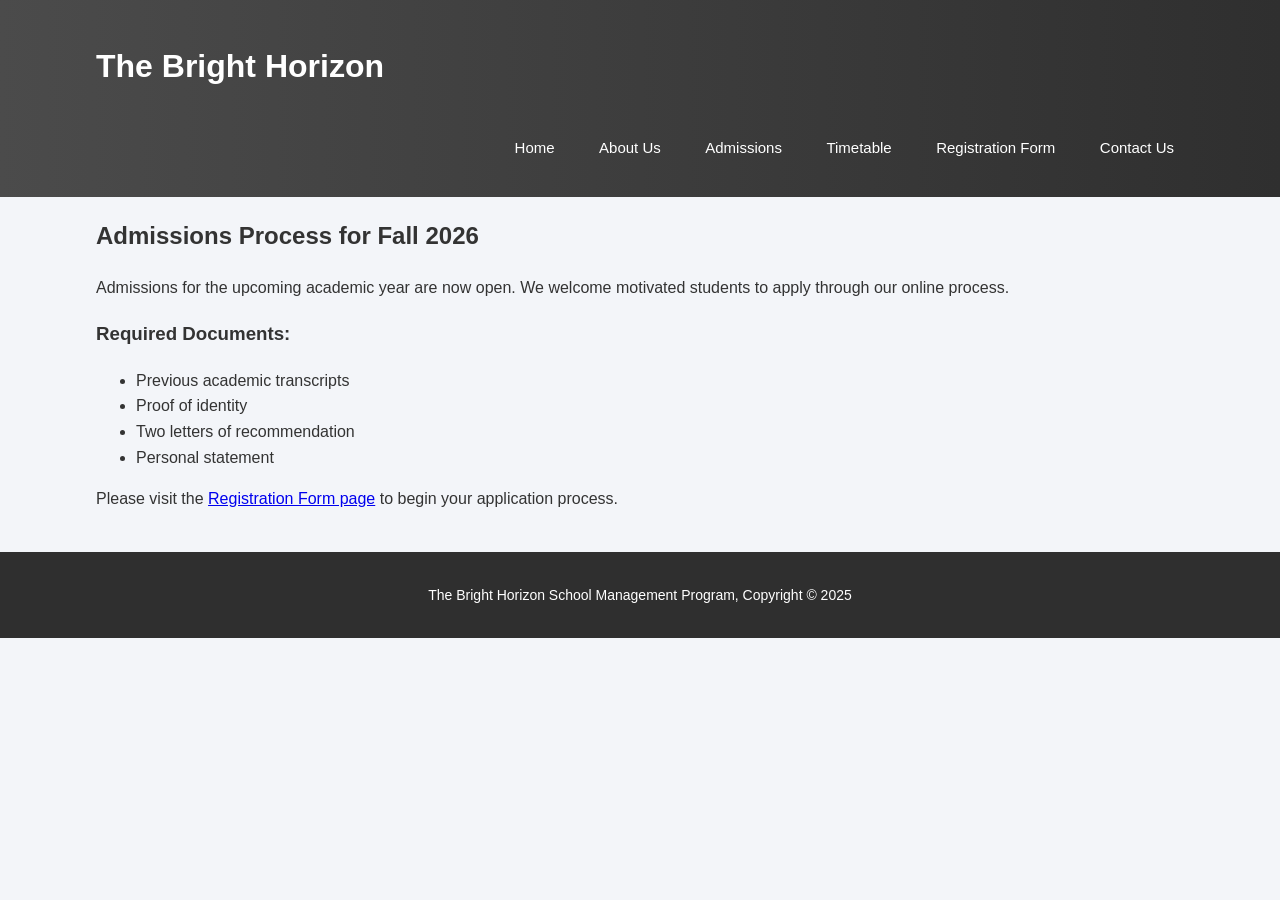
<file: admissions.html>
<!DOCTYPE html>
<html lang="en">
<head>
    <meta charset="UTF-8">
    <title>Admissions | The Bright Horizon</title>
    <link rel="stylesheet" href="styles.css">
</head>
<body>
    <header>
        <div class="container">
            <div id="branding">
                <h1>The Bright Horizon</h1>
            </div>
            <nav>
                <ul>
                    <li><a href="index.html">Home</a></li>
                    <li><a href="about.html">About Us</a></li>
                    <li><a href="admissions.html">Admissions</a></li>
                    <li><a href="timetable.html">Timetable</a></li>
                    <li><a href="form.html">Registration Form</a></li>
                    <li><a href="contact.html">Contact Us</a></li>
                </ul>
            </nav>
        </div>
    </header>

    <div class="container main-content">
        <h2>Admissions Process for Fall 2026</h2>
        <p>
            Admissions for the upcoming academic year are now open. We welcome motivated students to apply through our online process. 
        </p>
        <h3>Required Documents:</h3>
        <ul>
            <li>Previous academic transcripts</li>
            <li>Proof of identity</li>
            <li>Two letters of recommendation</li>
            <li>Personal statement</li>
        </ul>
        <p>Please visit the <a href="form.html">Registration Form page</a> to begin your application process.</p>
    </div>

    <footer>
        <p>The Bright Horizon School Management Program, Copyright &copy; 2025</p>
    </footer>
</body>
</html>
</file>
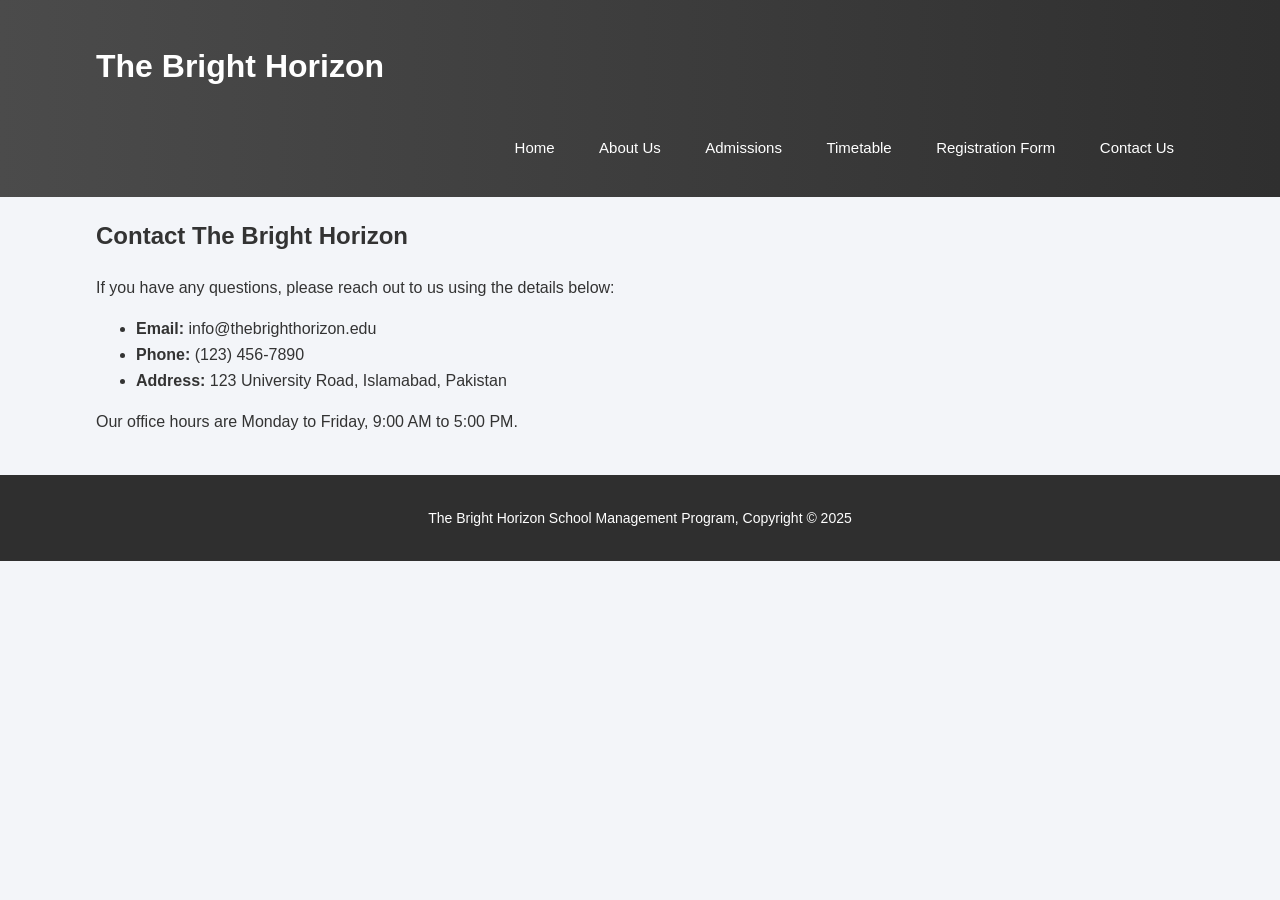
<file: contact.html>
<!DOCTYPE html>
<html lang="en">
<head>
    <meta charset="UTF-8">
    <title>Contact Us | The Bright Horizon</title>
    <link rel="stylesheet" href="styles.css">
</head>
<body>
    <header>
        <div class="container">
            <div id="branding">
                <h1>The Bright Horizon</h1>
            </div>
            <nav>
                <ul>
                    <li><a href="index.html">Home</a></li>
                    <li><a href="about.html">About Us</a></li>
                    <li><a href="admissions.html">Admissions</a></li>
                    <li><a href="table.html">Timetable</a></li>
                    <li><a href="form.html">Registration Form</a></li>
                    <li><a href="contact.html">Contact Us</a></li>
                </ul>
            </nav>
        </div>
    </header>

    <div class="container main-content">
        <h2>Contact The Bright Horizon</h2>
        <p>If you have any questions, please reach out to us using the details below:</p>
        
        <ul>
            <li><strong>Email:</strong> info@thebrighthorizon.edu</li>
            <li><strong>Phone:</strong> (123) 456-7890</li>
            <li><strong>Address:</strong> 123 University Road, Islamabad, Pakistan</li>
        </ul>
        
        <p>Our office hours are Monday to Friday, 9:00 AM to 5:00 PM.</p>
    </div>

    <footer>
        <p>The Bright Horizon School Management Program, Copyright &copy; 2025</p>
    </footer>
</body>
</html>
</file>
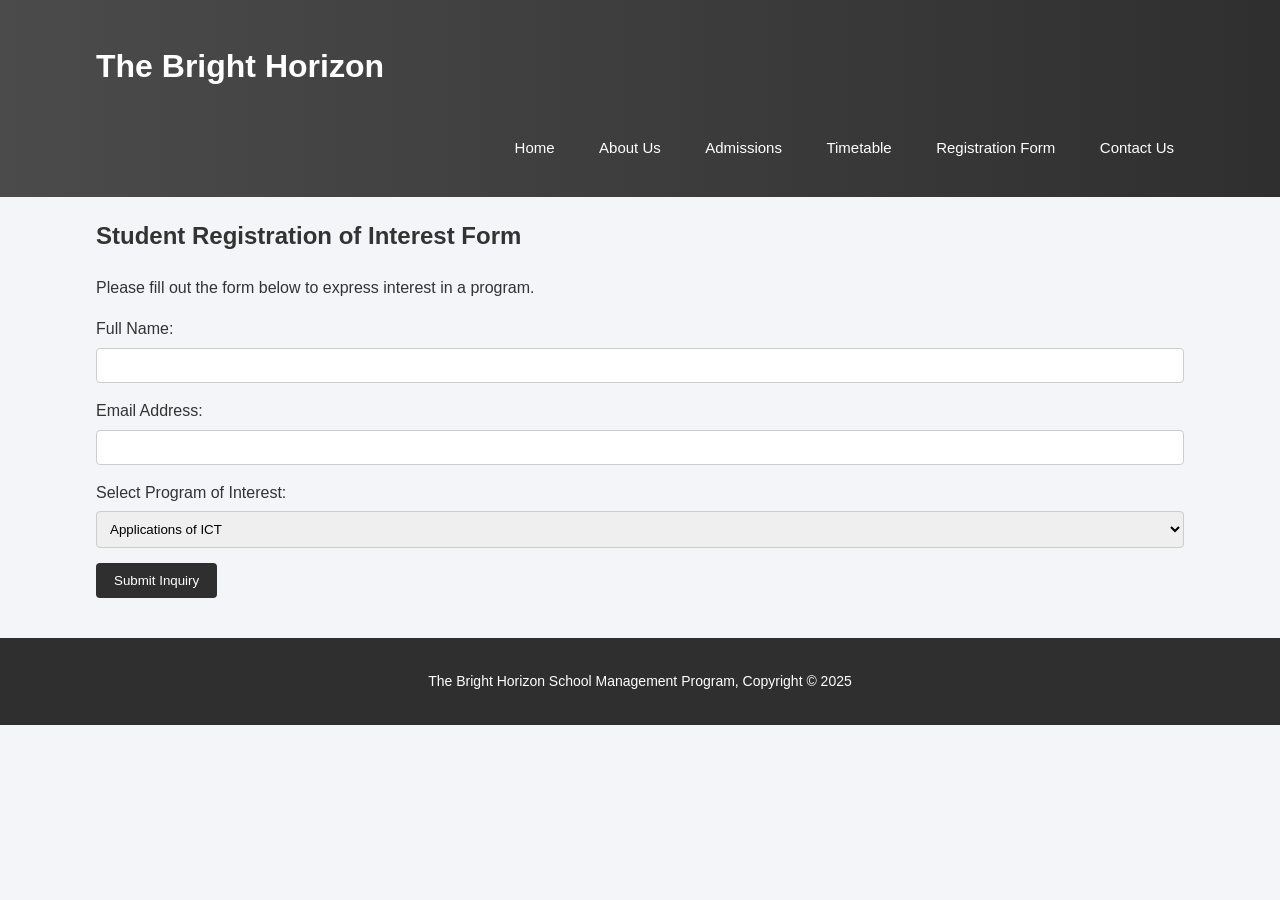
<file: form.html>
<!DOCTYPE html>
<html lang="en">
<head>
    <meta charset="UTF-8">
    <title>Registration Form | The Bright Horizon</title>
    <link rel="stylesheet" href="styles.css">
</head>
<body>
    <header>
        <div class="container">
            <div id="branding">
                <h1>The Bright Horizon</h1>
            </div>
            <nav>
                <ul>
                    <li><a href="index.html">Home</a></li>
                    <li><a href="about.html">About Us</a></li>
                    <li><a href="admissions.html">Admissions</a></li>
                    <li><a href="table.html">Timetable</a></li>
                    <li><a href="form.html">Registration Form</a></li>
                    <li><a href="contact.html">Contact Us</a></li>
                </ul>
            </nav>
        </div>
    </header>

    <div class="container main-content">
        <h2>Student Registration of Interest Form</h2>
        <p>Please fill out the form below to express interest in a program.</p>
        
        <!-- No backend needed for this project -->
        <form action="#" method="POST">
            <div class="form-group">
                <label for="name">Full Name:</label>
                <input type="text" id="name" name="name" required>
            </div>
            <div class="form-group">
                <label for="email">Email Address:</label>
                <input type="email" id="email" name="email" required>
            </div>
            <div class="form-group">
                <label for="program">Select Program of Interest:</label>
                <!-- Dropdown or radio option requirement -->
                <select id="program" name="program" required>
                    <option value="ict">Applications of ICT</option>
                    <option value="cs">Computer Science</option>
                    <option value="eng">Software Engineering</option>
                </select>
            </div>
            <!-- Submit button requirement -->
            <button type="submit">Submit Inquiry</button>
        </form>
    </div>

    <footer>
        <p>The Bright Horizon School Management Program, Copyright &copy; 2025</p>
    </footer>
</body>
</html>
</file>
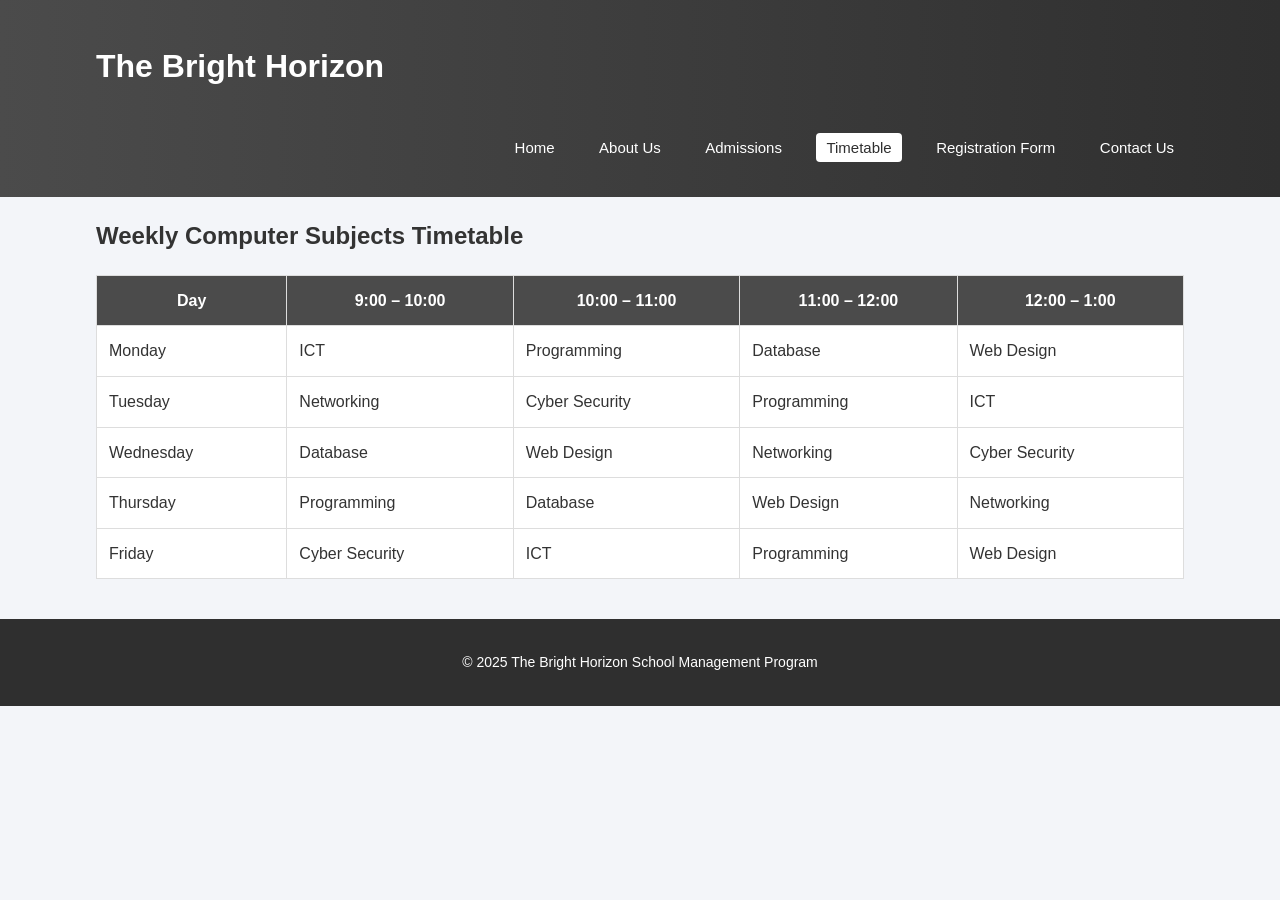
<file: timetable.html>
<!DOCTYPE html>
<html lang="en">
<head>
    <meta charset="UTF-8">
    <meta name="viewport" content="width=device-width, initial-scale=1.0">
    <title>Computer Timetable | The Bright Horizon</title>
    <link rel="stylesheet" href="styles.css">
</head>
<body>

    <!-- Header -->
    <header>
        <div class="container">
            <div id="branding">
                <h1>The Bright Horizon</h1>
            </div>
            <nav>
                <ul>
                    <li><a href="index.html">Home</a></li>
                    <li><a href="about.html">About Us</a></li>
                    <li><a href="admissions.html">Admissions</a></li>
                    <li><a href="table.html" class="active">Timetable</a></li>
                    <li><a href="form.html">Registration Form</a></li>
                    <li><a href="contact.html">Contact Us</a></li>
                </ul>
            </nav>
        </div>
    </header>

    <!-- Main Content -->
    <div class="container main-content">
        <h2>Weekly Computer Subjects Timetable</h2>

        <table>
            <tr>
                <th>Day</th>
                <th>9:00 – 10:00</th>
                <th>10:00 – 11:00</th>
                <th>11:00 – 12:00</th>
                <th>12:00 – 1:00</th>
            </tr>

            <tr>
                <td>Monday</td>
                <td>ICT</td>
                <td>Programming</td>
                <td>Database</td>
                <td>Web Design</td>
            </tr>

            <tr>
                <td>Tuesday</td>
                <td>Networking</td>
                <td>Cyber Security</td>
                <td>Programming</td>
                <td>ICT</td>
            </tr>

            <tr>
                <td>Wednesday</td>
                <td>Database</td>
                <td>Web Design</td>
                <td>Networking</td>
                <td>Cyber Security</td>
            </tr>

            <tr>
                <td>Thursday</td>
                <td>Programming</td>
                <td>Database</td>
                <td>Web Design</td>
                <td>Networking</td>
            </tr>

            <tr>
                <td>Friday</td>
                <td>Cyber Security</td>
                <td>ICT</td>
                <td>Programming</td>
                <td>Web Design</td>
            </tr>
        </table>
    </div>

    <!-- Footer -->
    <footer>
        <p>&copy; 2025 The Bright Horizon School Management Program</p>
    </footer>

</body>
</html>
</file>
<file: styles.css>
/* ===============================
   Global Styling
================================ */
* {
    box-sizing: border-box;
}

body {
    font-family: "Segoe UI", Arial, sans-serif;
    margin: 0;
    padding: 0;
    background-color: #f3f5f9;
    color: #333;
    line-height: 1.6;
}

.container {
    width: 85%;
    margin: auto;
}

/* ===============================
   Header & Navigation
================================ */
header {
    background: linear-gradient(90deg, #4b4b4b, #2f2f2f);
    color: #fff;
    padding: 20px 0;
}

.logo {
    float: left;
    font-size: 28px;
    font-weight: bold;
}

nav {
    float: right;
    margin-top: 5px;
}

nav ul {
    list-style: none;
    padding: 0;
}

nav li {
    display: inline-block;
    margin-left: 20px;
}

nav a {
    color: #ffffff;
    text-decoration: none;
    font-size: 15px;
    padding: 6px 10px;
    border-radius: 4px;
    transition: background 0.3s;
}

nav a:hover,
nav a.active {
    background-color: #ffffff;
    color: #2f2f2f;
}

/* Clear floats */
header::after {
    content: "";
    display: table;
    clear: both;
}

/* ===============================
   Hero Section
================================ */
.hero {
    background-color: #ffffff;
    padding: 50px 8%;
    display: flex;
    align-items: center;
    gap: 40px;
}

.hero-text h2 {
    font-size: 32px;
    margin-bottom: 10px;
    color: #2f2f2f;
}

.hero-text p {
    font-size: 16px;
    color: #555;
}

.hero-image img {
    width: 100%;
    max-width: 420px;
    border-radius: 10px;
    box-shadow: 0 8px 20px rgba(0,0,0,0.15);
}

/* ===============================
   About Section
================================ */
.about {
    background-color: #f9f9f9;
    padding: 40px;
    margin-top: 20px;
    border-radius: 8px;
}

.about h2 {
    text-align: center;
    margin-bottom: 15px;
    color: #2f2f2f;
}

/* ===============================
   Image Gallery
================================ */
.gallery {
    padding: 50px 8%;
    background-color: #ffffff;
    margin-top: 30px;
}

.gallery h2 {
    text-align: center;
    margin-bottom: 30px;
    color: #2f2f2f;
}

.gallery-images {
    display: grid;
    grid-template-columns: repeat(auto-fit, minmax(220px, 1fr));
    gap: 25px;
}

.gallery-item {
    background-color: #f4f4f4;
    border-radius: 8px;
    padding: 15px;
    text-align: center;
    transition: transform 0.3s, box-shadow 0.3s;
}

.gallery-item img {
    width: 100%;
    border-radius: 6px;
}

.gallery-item p {
    margin-top: 10px;
    font-weight: 500;
}

.gallery-item:hover {
    transform: translateY(-6px);
    box-shadow: 0 8px 20px rgba(0,0,0,0.15);
}

/* ===============================
   Tables
================================ */
table {
    width: 100%;
    border-collapse: collapse;
    background-color: #ffffff;
    margin-bottom: 30px;
}

th, td {
    border: 1px solid #ddd;
    padding: 12px;
}

th {
    background-color: #4b4b4b;
    color: #ffffff;
}

/* ===============================
   Forms
================================ */
.form-group {
    margin-bottom: 15px;
}

label {
    display: block;
    margin-bottom: 6px;
    font-weight: 500;
}

input,
select {
    width: 100%;
    padding: 9px;
    border: 1px solid #ccc;
    border-radius: 4px;
}

button {
    background-color: #2f2f2f;
    color: #ffffff;
    padding: 10px 18px;
    border: none;
    border-radius: 4px;
    cursor: pointer;
    transition: background 0.3s;
}

button:hover {
    background-color: #4b4b4b;
}

/* ===============================
   Footer
================================ */
footer {
    background-color: #2f2f2f;
    color: #ffffff;
    text-align: center;
    padding: 18px;
    margin-top: 40px;
    font-size: 14px;
}

/* ===============================
   Responsive Design
================================ */
@media (max-width: 768px) {
    .hero {
        flex-direction: column;
        text-align: center;
    }

    nav {
        float: none;
        text-align: center;
        margin-top: 15px;
    }

    nav li {
        display: block;
        margin: 10px 0;
    }

    .logo {
        float: none;
        text-align: center;
    }
}
button:active {
    transform: scale(0.96);
}

nav a {
    transition: all 0.3s ease;
}

.gallery-item {
    transition: all 0.3s ease;
}
</file>
